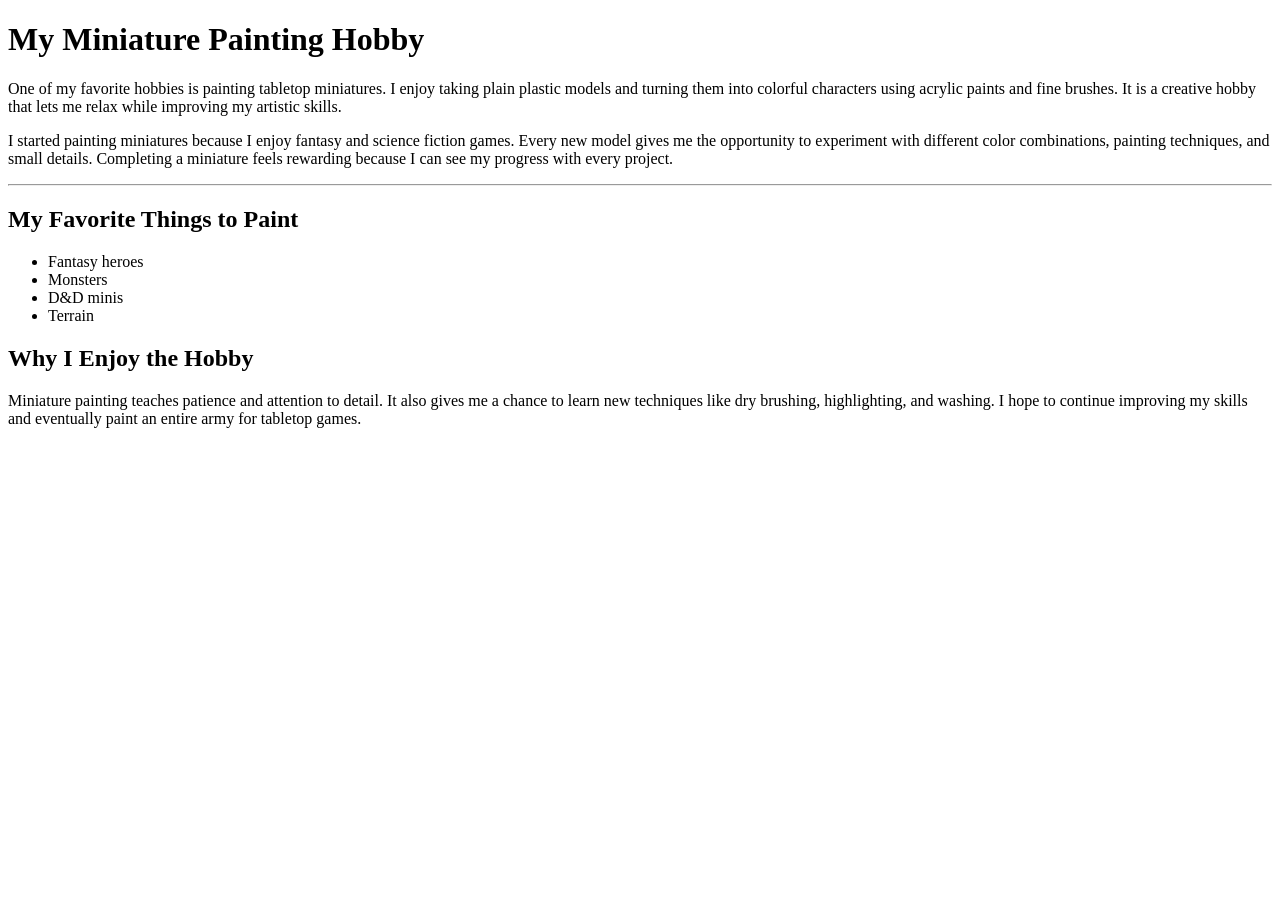
<file: index.html>
<!DOCTYPE html>
<html lang="en">

<head>
    <meta charset="UTF-8">
    <title>My Miniature Painting Hobby</title>
</head>

<body>

    <h1>My Miniature Painting Hobby</h1>

    <p>
        One of my favorite hobbies is painting tabletop miniatures. I enjoy taking
        plain plastic models and turning them into colorful characters using acrylic
        paints and fine brushes. It is a creative hobby that lets me relax while
        improving my artistic skills.
    </p>

    <p>
        I started painting miniatures because I enjoy fantasy and science fiction
        games. Every new model gives me the opportunity to experiment with different
        color combinations, painting techniques, and small details. Completing a
        miniature feels rewarding because I can see my progress with every project.
    </p>

    <hr>

    <h2>My Favorite Things to Paint</h2>

    <ul>
        <li>Fantasy heroes</li>
        <li>Monsters</li>
        <li>D&D minis</li>
        <li>Terrain</li>
    </ul>

    <h2>Why I Enjoy the Hobby</h2>

    <p>
        Miniature painting teaches patience and attention to detail. It also gives me
        a chance to learn new techniques like dry brushing, highlighting, and washing.
        I hope to continue improving my skills and eventually paint an entire army for
        tabletop games.
    </p>

</body>

</html>
</file>
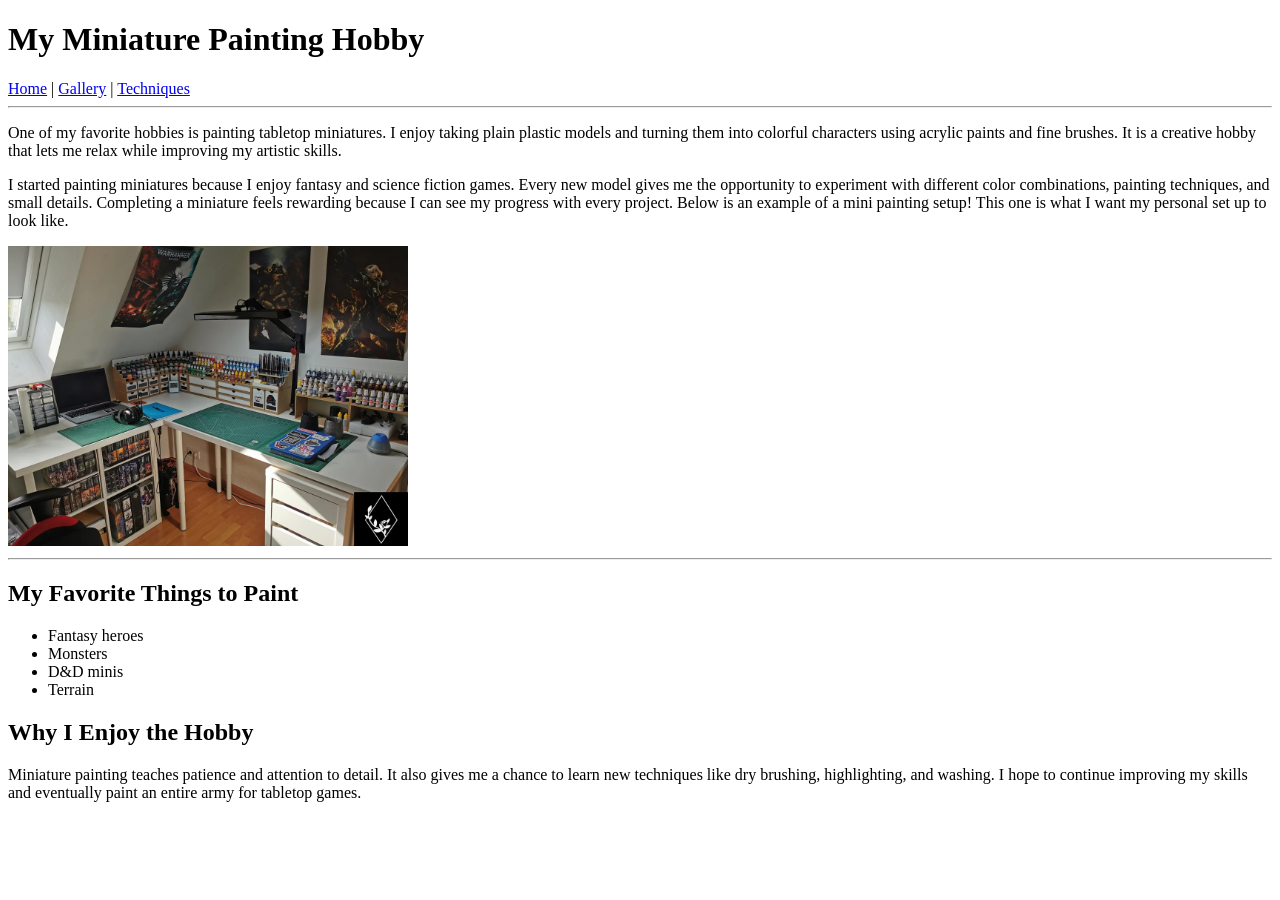
<file: Index2.HTML>
<!DOCTYPE html>
<html lang="en">

<head>
    <meta charset="UTF-8">
    <title>My Miniature Painting Hobby</title>
</head>

<body>

    <h1>My Miniature Painting Hobby</h1>

    <nav>
        <a href="index.html">Home</a> |
        <a href="gallery.html">Gallery</a> |
        <a href="techniques.html">Techniques</a>
    </nav>

    <hr>

    <p>
        One of my favorite hobbies is painting tabletop miniatures. I enjoy taking
        plain plastic models and turning them into colorful characters using acrylic
        paints and fine brushes. It is a creative hobby that lets me relax while
        improving my artistic skills.
    </p>

    <p>
        I started painting miniatures because I enjoy fantasy and science fiction
        games. Every new model gives me the opportunity to experiment with different
        color combinations, painting techniques, and small details. Completing a
        miniature feels rewarding because I can see my progress with every project. Below is an example of a mini painting setup! This one is what I want my personal set up to look like.
    </p>

    <img src="Ideal painting setup.webp"
         alt="A corner desk, with many paints and mats a light is right above the desk a small laptop and headphones are on the desk aswell."
         width="400">

    <hr>

    <h2>My Favorite Things to Paint</h2>

    <ul>
        <li>Fantasy heroes</li>
        <li>Monsters</li>
        <li>D&D minis</li>
        <li>Terrain</li>
    </ul>

    <h2>Why I Enjoy the Hobby</h2>

    <p>
        Miniature painting teaches patience and attention to detail. It also gives me
        a chance to learn new techniques like dry brushing, highlighting, and washing.
        I hope to continue improving my skills and eventually paint an entire army for
        tabletop games.
    </p>

</body>

</html>
</file>
